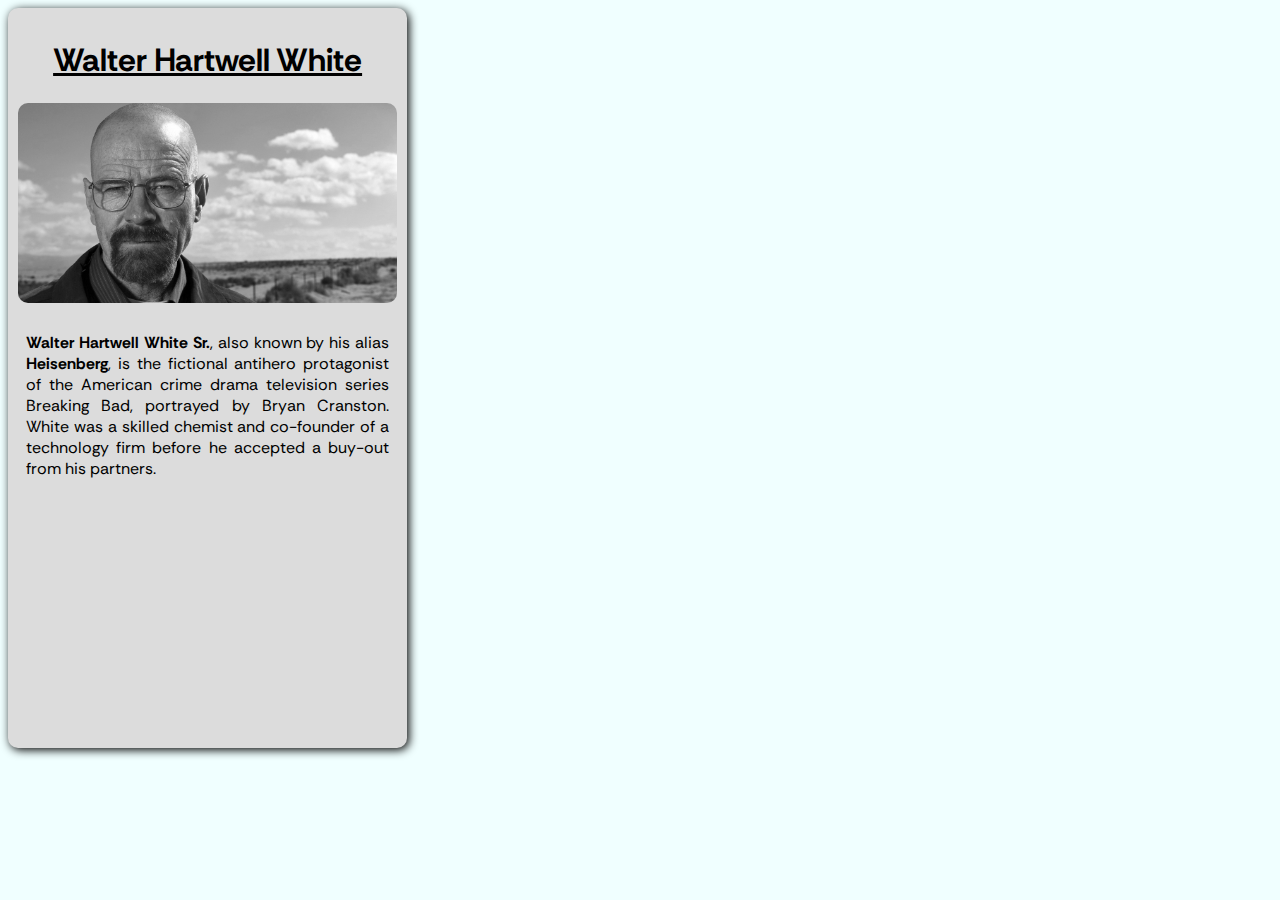
<file: web-designs/BrBa/index.html>
<!DOCTYPE html>
<html lang="en">
<head>
    <meta charset="UTF-8">
    <meta name="viewport" content="width=device-width, initial-scale=1.0">
    <title>Web Design</title>
    <link rel="stylesheet" href="style.css">
</head>
<body>
    <div class="card">
        <h1 class="heading">Walter Hartwell White</h1>
        <img onmouseover="growHeading()" onmouseout="shrinkHeading()" src="walterwhite.jpg" alt="" class="image">
        <p class="para"><b>Walter Hartwell White Sr.</b>, also known by his alias <span class="heisenberg">Heisenberg</span>, is the fictional antihero protagonist of the American crime drama television series Breaking Bad, portrayed by Bryan Cranston. White was a skilled chemist and co-founder of a technology firm before he accepted a buy-out from his partners. </p>
    </div>
<script src="script.js"></script>
</body>
</html>
</file>
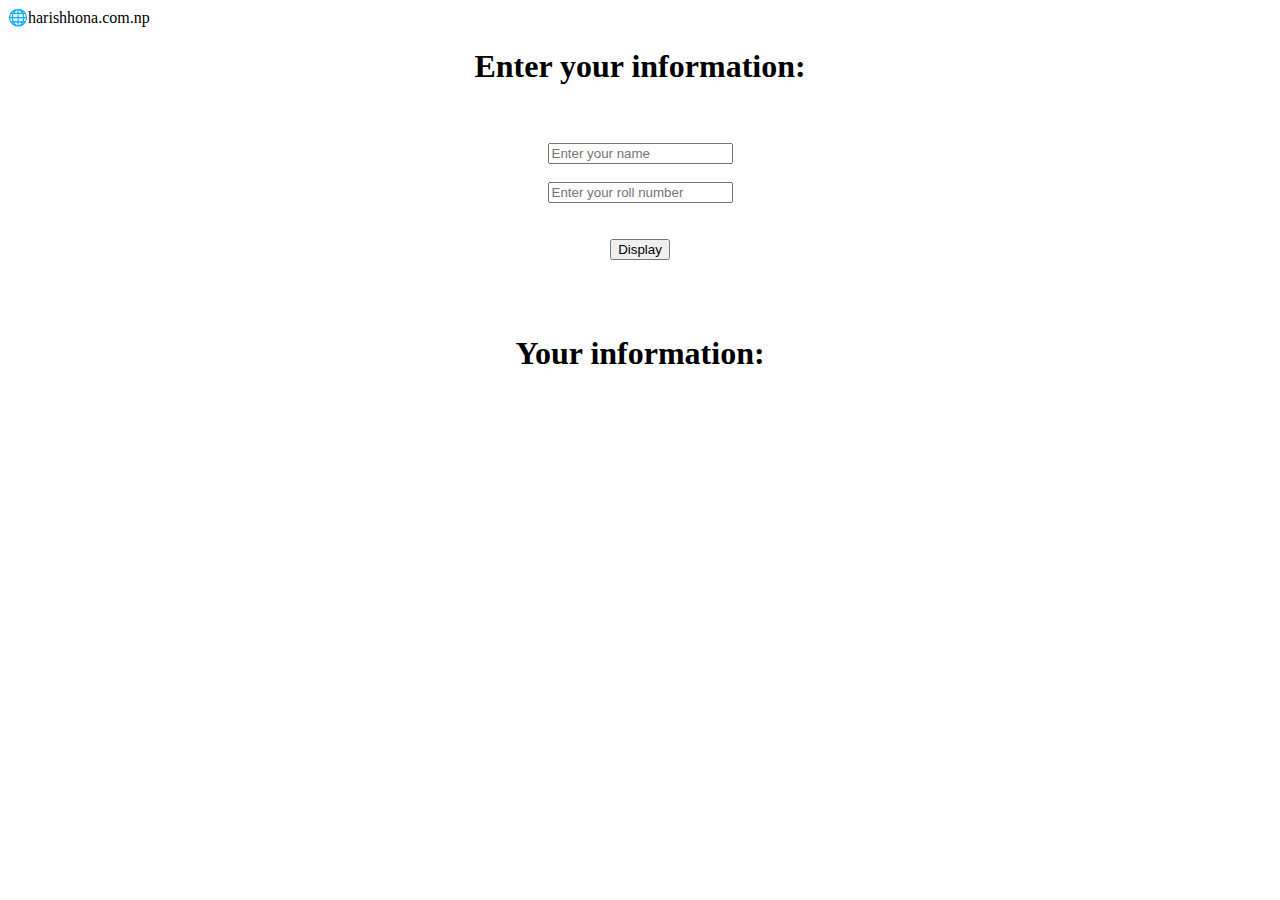
<file: output/input-and-display.html>
🌐harishhona.com.np
<html>
  <head>
    <title>Input and Display</title> 
  </head>
  <body>
    <div>
    <h1 align="center">Enter your information:</h1>
    <br><br>
    <center>
    <input type="text" placeholder="Enter your name" id="name"><br><br>
        <input type="number" id="roll" placeholder="Enter your roll number"><br><br><br>
        <button id="button" onclick="display()">Display</button>
    </center>
      </div>
      <br><br>
    <div class="line"></div>
    <br>
    <h1 align="center">Your information:</h1>

    <p id="display" align="center"></p>

    <script>
    function display() {
      var name=document.getElementById("name").value;
      var roll=document.getElementById("roll").value;

      document.getElementById("display").innerHTML="Name = "+name+"<br>Roll = "+roll;
    }
    </script>

  </body>
</html>
</file>
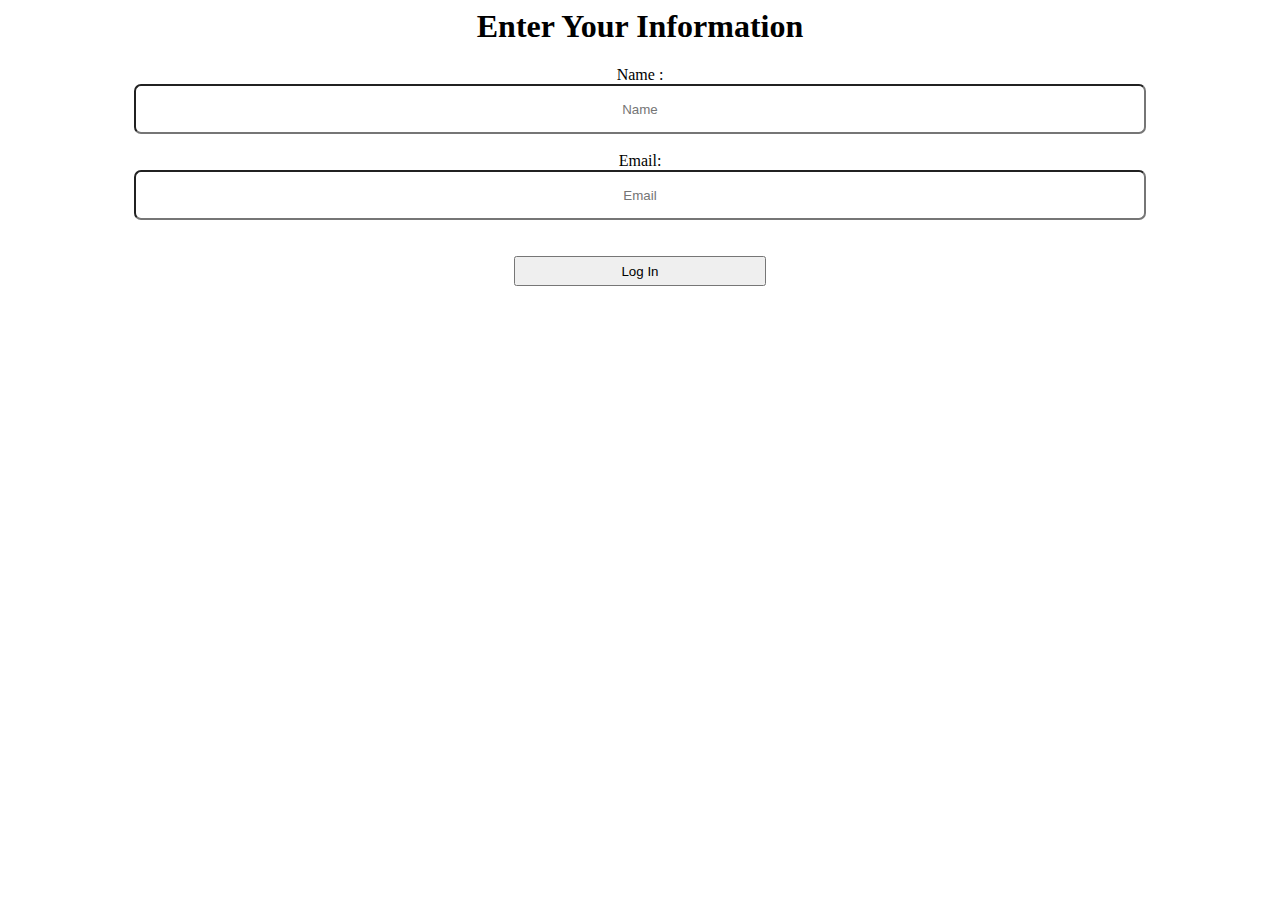
<file: output/login.html>
<html>
    <head>
        <style>
        #name,#email {
           padding: 10px;
           height: 50px;
           border-width: 2px;
           display: flex;
           width: 80%;
           border-radius: 7px;
           text-align: center;
            }
        #button {
            width:20%;
            padding: 3px;
            height:30px;
            
        }   
        </style>
    </head>
    <body>
        <center>
        <h1>Enter Your Information</h1>
       
        <form action="success.html" onsubmit="return validate();">
            Name : <input type="text" id="name" placeholder="Name"><br>
            Email: <input type="email" id="email" placeholder="Email"><br><br>

            <button type="submit" onclick="passValue()" id="button">Log In</button>

        </form>
    </center>


    <script>
        function validate() {
            var name=document.getElementById("name").value;
            var email=document.getElementById("email").value;           
            if(name=="" || email=="" || pass=="") {
                alert("Required field not entered!");
                return false;
            }
                    
            else {
                return true;
            }
        }
        

        function passValue() {
            var name=document.getElementById("name").value;
            var email=document.getElementById("email").value;
            localStorage.setItem("namekey",name);
            localStorage.setItem("emailkey",email);
           
        }
        
    </script>
    </body>
   
</html>
</file>
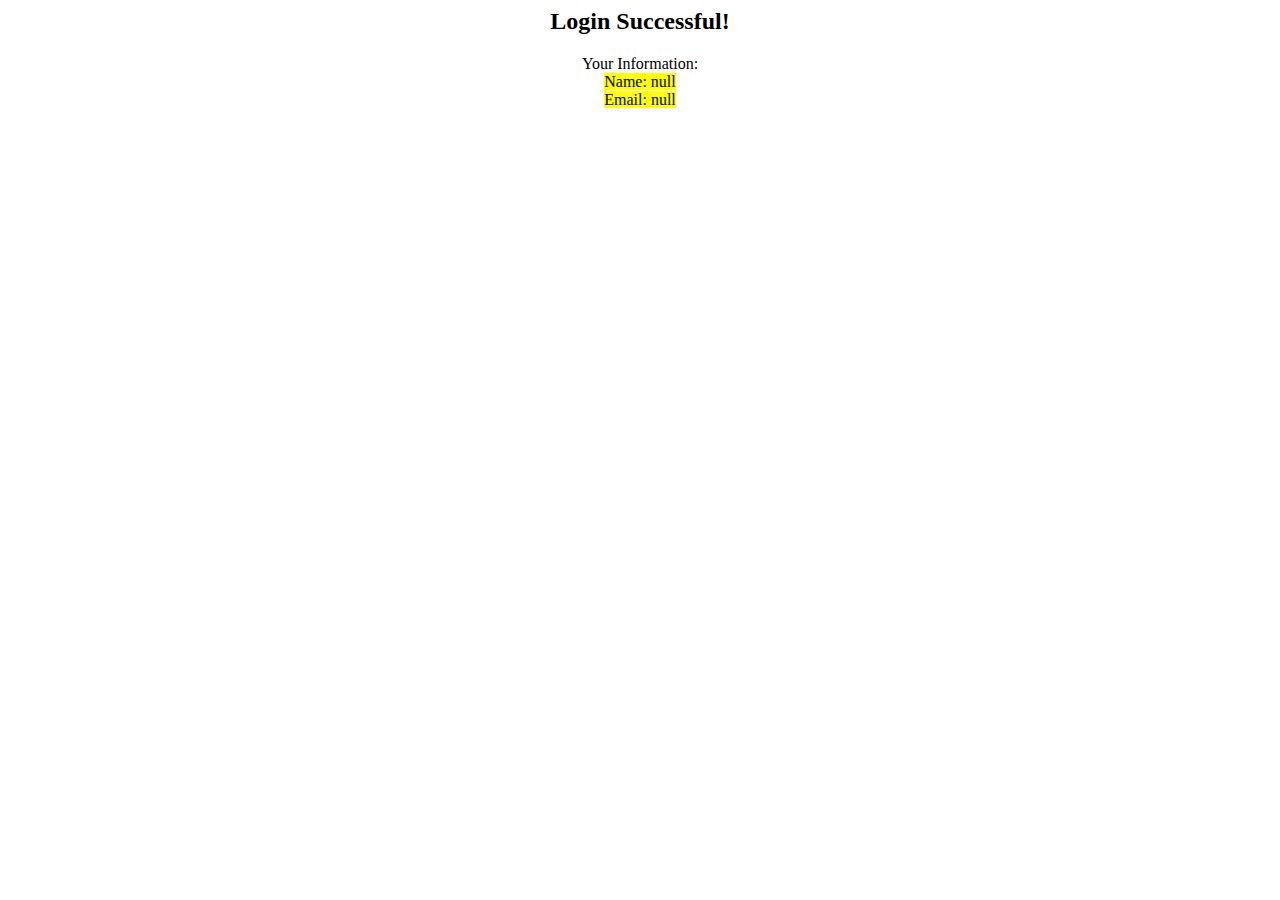
<file: output/success.html>
<html>
    <head>       
        <title>Login Success!</title>
        <style>
          #output {
            background-color:yellow;
          }
        </style>
    </head>
    <body>
      <center>
      <h2>Login Successful!</h2>
      <p>Your Information:<br><span id="output"></span></p>
    </center>
      <script>
        var name=localStorage.getItem("namekey");
        var email=localStorage.getItem("emailkey");
        document.getElementById("output").innerHTML="Name: "+name+"<br>Email: "+email;
        
      </script>
    </body>
          
</html>
</file>
<file: web-designs/BrBa/style.css>
@import url('https://fonts.googleapis.com/css2?family=Manrope:wght@200;500&family=Nunito+Sans:ital,opsz,wght@1,6..12,200&family=Rethink+Sans:wght@500&family=Rubik&display=swap');
body {
    background-color: azure;
    font-family: 'Rethink Sans', sans-serif;
}   
.card {
    background-color: gainsboro;
    width: 30%;
    height: 80vh;
    padding: 10px;
    border-radius: 10px;
    box-shadow: 2px 2px 10px rgb(0, 0, 0);
    transition: box-shadow 0.5s ease-in-out;
}
.card:hover {
    box-shadow: 4px 4px 20px blue; 
}
.image {
    max-width: 100%;
    height: 200px;
    border-radius: 10px;
    filter: grayscale(1);
}
.image:hover {
    filter: grayscale(0);
    transition: 0.5s;
}
.heading {
    text-align: center;
    text-decoration:underline;
}
.para {
    padding: 8px;
    text-align:justify;
}
.heisenberg {
    font-weight: bold;
}
@media screen and (max-width: 768px) {
    .card {
        width: 90%; 
        height: auto; 
        margin: 0 auto;
    }
    .image {
        height: auto;
        margin: 0 auto;
    }
}
</file>
